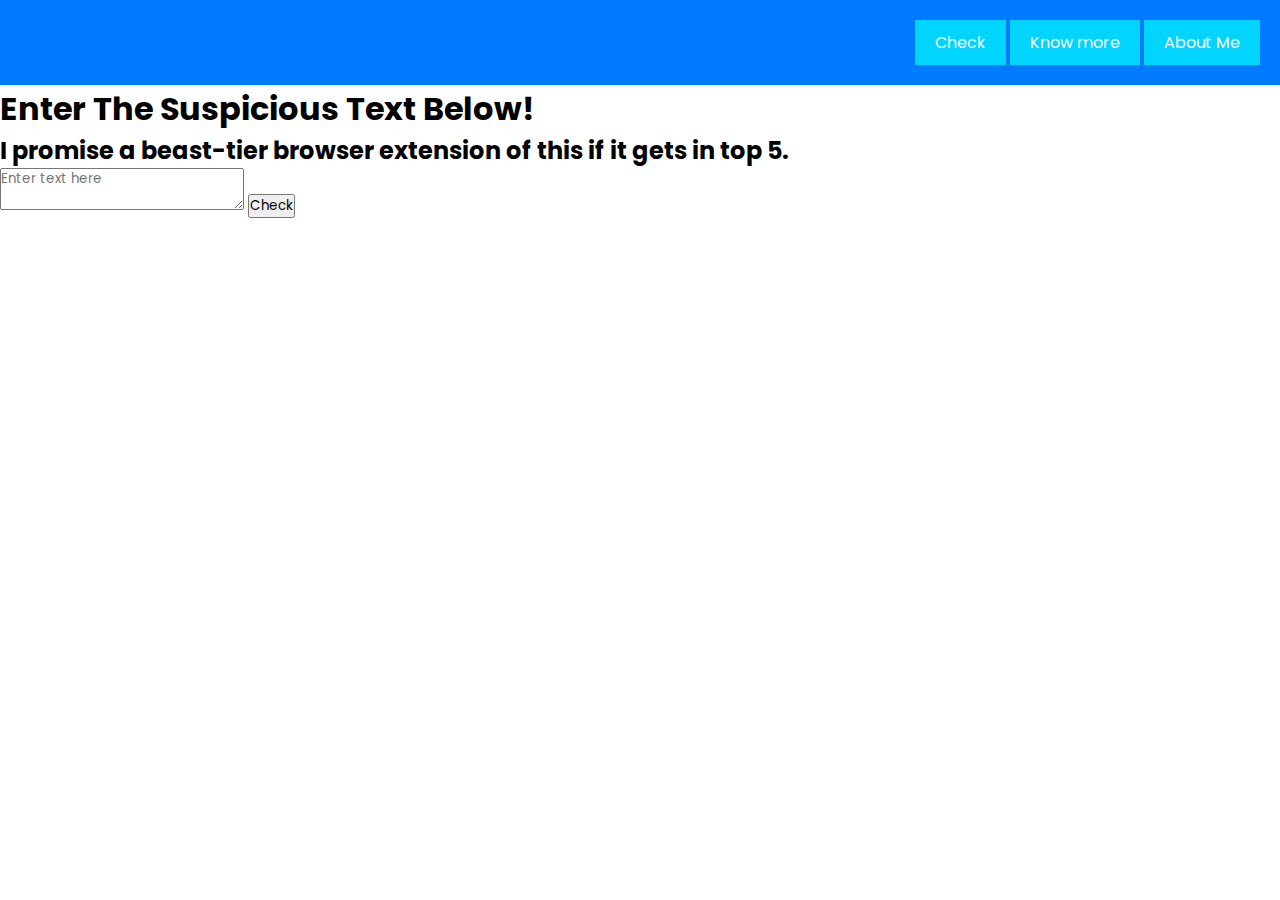
<file: index.html>
<!DOCTYPE html>
<html lang="en">
<head>
  <meta charset="UTF-8">
  <meta name="viewport" content="width=device-width, initial-scale=1.0">
  <title>Cyber Alert</title>
  <link rel="stylesheet" href="styles.css">
  <link href="https://fonts.googleapis.com/css2?family=Poppins:wght@400;500;600&display=swap" rel="stylesheet">
</head>
<body>
  <nav class = "navbar">
    <ul class="nav-list">
      <li class="nav-item"><a href="#home" class="nav-link active">Check</a></li>
      <li class="nav-item"><a href="about.html" class="nav-link">Know more</a></li>
      <li class="nav-item"><a href="contact.html" class="nav-link">About Me</a></li>
    </ul>
  </nav>
  
  <main class="content-section" id="home">
    <h1 class="section-title">Enter The Suspicious Text Below!</h1>
    <h2 class="">I promise a beast-tier browser extension of this if it gets in top 5.</h2>
    <textarea id="inputText" class="text-input" placeholder="Enter text here"></textarea>
    <button id="submitBtn" class="btn">Check</button>
    
    <div id="responseBox">
    </div>
  </main>
  
  <script src="script.js"></script>
</body>
</html>
</file>
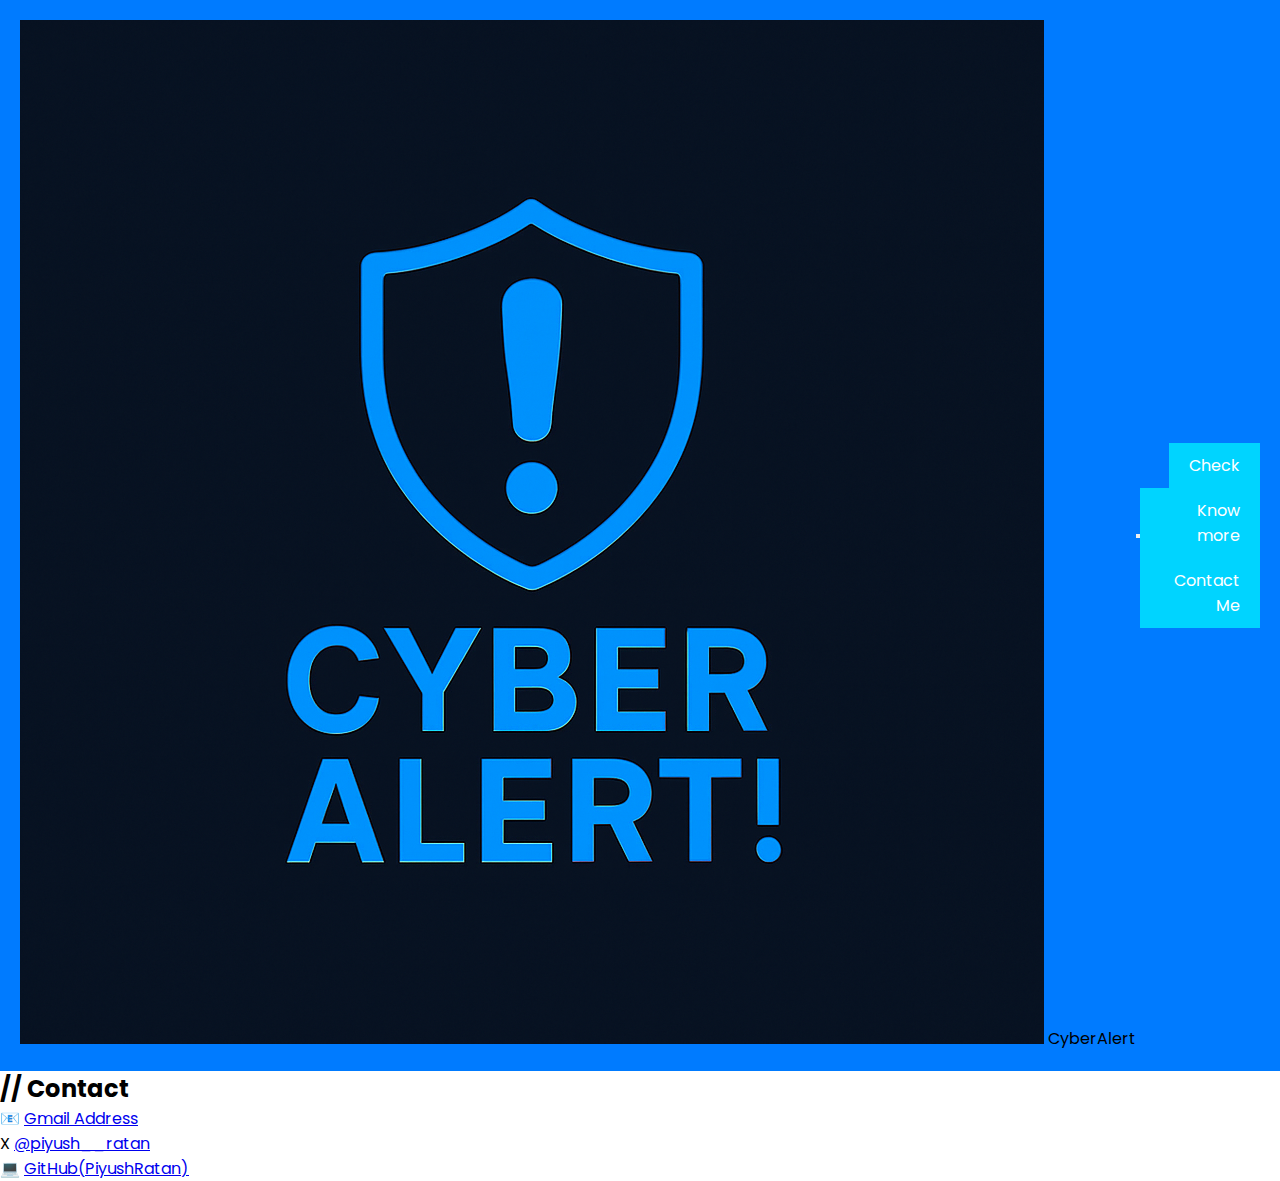
<file: contact.html>
<!DOCTYPE html>
<html lang="en">

<head>
  <meta charset="UTF-8">
  <meta name="viewport" content="width=device-width, initial-scale=1.0">
  <title>Cyber Alert | Contact</title>
  <link rel="stylesheet" href="styles.css">
    <link rel="shortcut icon" href="favicon.png" type="image/x-icon">
  <link href="https://fonts.googleapis.com/css2?family=Poppins:wght@300;400;500;600;700&family=JetBrains+Mono:wght@400;500&display=swap"
    rel="stylesheet">
</head>

<body class="contact-page">
  <nav class="navbar">
    <div class="logo-container">
      <img src="logo.png" alt="CyberAlert Logo" class="navbar-logo" />
      <span class="logo-title">CyberAlert</span>
    </div>

    <button class="hamburger" aria-label="Menu" aria-expanded="false">
      <span class="hamburger-box">
        <span class="hamburger-inner"></span>
      </span>
    </button>

    <ul class="nav-list">
      <li class="nav-item"><a href="index.html" class="nav-link">Check</a></li>
      <li class="nav-item"><a href="about.html" class="nav-link">Know more</a></li>
      <li class="nav-item"><a href="#contact" class="nav-link active">Contact Me</a></li>
    </ul>
  </nav>


  <main class="content-section">
    <section id="contact" class="contact-section card">
      <div class="section-header">
        <h2><span class="accent-text">//</span> Contact</h2>
        <div class="decorative-line"></div>
      </div>
      <ul class="contact-list">
        <li><span class="contact-icon">📧</span> <a
            href="mailto:piyushratanprofessional@gmail.com">Gmail Address</a></li>
        <li><span class="contact-icon">X</span> <a href="https://twitter.com/piyush__ratan"
            target="_blank">@piyush__ratan</a></li>
        <li><span class="contact-icon">💻</span> <a href="https://github.com/PiyushRatan"
            target="_blank">GitHub(PiyushRatan)</a></li>
      </ul>
    </section>
  </main>
  <script src="script.js"></script>
</body>

</html>
</file>
<file: styles.css>
/* Root Variables */
:root {
    /* Core Colors */
    --primary-color: #007BFF;           /* Classic Blue */
    --accent-color: #00d4ff;            /* Electric Cyan */
    --danger-color: #ff0033;            /* Deep Red */
    --background-color: #0d1117;        /* GitHub-like Dark */
    --text-color: #dcdcdc;              /* Soft white/grey */
    --shadow-color: rgba(0, 123, 255, 0.5);

    /* Border / Outline */
    --border-color: #1f2a36;            /* Subtle border grey-blue */
    --outline-color: #00d4ff;           /* Electric outline for focus */

    /* Input Fields */
    --input-bg: #1a1f27;
    --input-text: #e0e0e0;
    --input-placeholder: #666;
    --input-border: #2c3e50;
    --input-focus-border: var(--accent-color);

    /* Buttons */
    --button-bg: var(--primary-color);
    --button-hover-bg: #3399ff;
    --button-text: #fff;

    /* Scrollbar */
    --scrollbar-track: #1a1a1a;
    --scrollbar-thumb: #007BFF;
    --scrollbar-thumb-hover: #3399ff;

    /* Alerts */
    --safe-color: #00ff88;
    --alert-color: var(--danger-color);

    /* Card / Box */
    --card-bg: #121212;
    --card-shadow: 0 0 10px var(--shadow-color);
}



*{
    margin: 0;
    padding: 0;
    box-sizing: border-box;
    font-family: 'Poppins', sans-serif;
}

.navbar{
    display: flex;
    align-items: center;
    padding: 20px;
    background-color: var(--primary-color);
    max-height: fit-content;
    justify-content: space-between;
}
.navbar ul{
    flex: 1;
    text-align: right;
}
.navbar ul :hover{
    background-color: var(--text-color);
}
.navbar ul li{
    margin: 0 0px;
    list-style: none;
    display: inline-block;
    height: max-content;
    padding: 10px 20px;
    background-color: var(--accent-color);
}
.navbar ul li :hover{
    background-color: var(--text-color);
}
.navbar ul li a{
    text-decoration: none;
    display: inline-block;
    color: #fff;
}
.home{
    padding-top: 20px;
    background-color: var(--background-color);
    min-height: 80vh;
    max-width: 100vw;
    width: 100%;
    color: var(--text-color);
    display: flex;
    justify-content: center;
    text-align: center;
}
.home h1{
    margin-bottom: 20px;
    color: var(--text-color);
    font-size: 20px;

}
.inputText{
    padding: 20px;
    background-color: var(--background-color);
    min-height: 20vh;
    max-height: 60vh;
    width: 89vw;
    margin-left: 20px;
    color: var(--text-color);
    display: flexbox;
    justify-content: center;
    overflow: auto;
}
.inputText:focus{
     outline: 2px solid var(--outline-color);
    border-color: var(--input-focus-border);
    box-shadow: 0 0 5px var(--accent-color);

}
.inputText h1{
    font-size: 20px;
}
.check{
    margin-top: 20px;
    margin-left: 20px;
 background-color: var(--button-bg);
    color: var(--button-text);
    border: none;
    display:flex;
    padding: 10px 20px;
    border-radius: 5px;
    cursor: pointer;
    box-shadow: 0 0 8px var(--shadow-color);
    transition: 0.3s ease;
}

.check:hover {
    background-color: var(--button-hover-bg);
}
.responseBox{
    min-height: 20vh;
    max-height: 80vw;
    min-width: 30vh;
    padding: 20px;
    margin-left:60px;
    background-color: var(--background-color);
    color: var(--text-color);
    display: flex;
    justify-content: center;
    align-items: center;

}
.responseLabel{
    min-height: 40px;
    min-width: 26px;
    padding: 20px;
    display: flex;
    justify-content: center;
}
.responseText{
    min-height: 40px;
    padding: 20px;
    min-width: 26px;
    color: var(--text-color);
    display: flex;
    justify-content: center;
}
</file>
